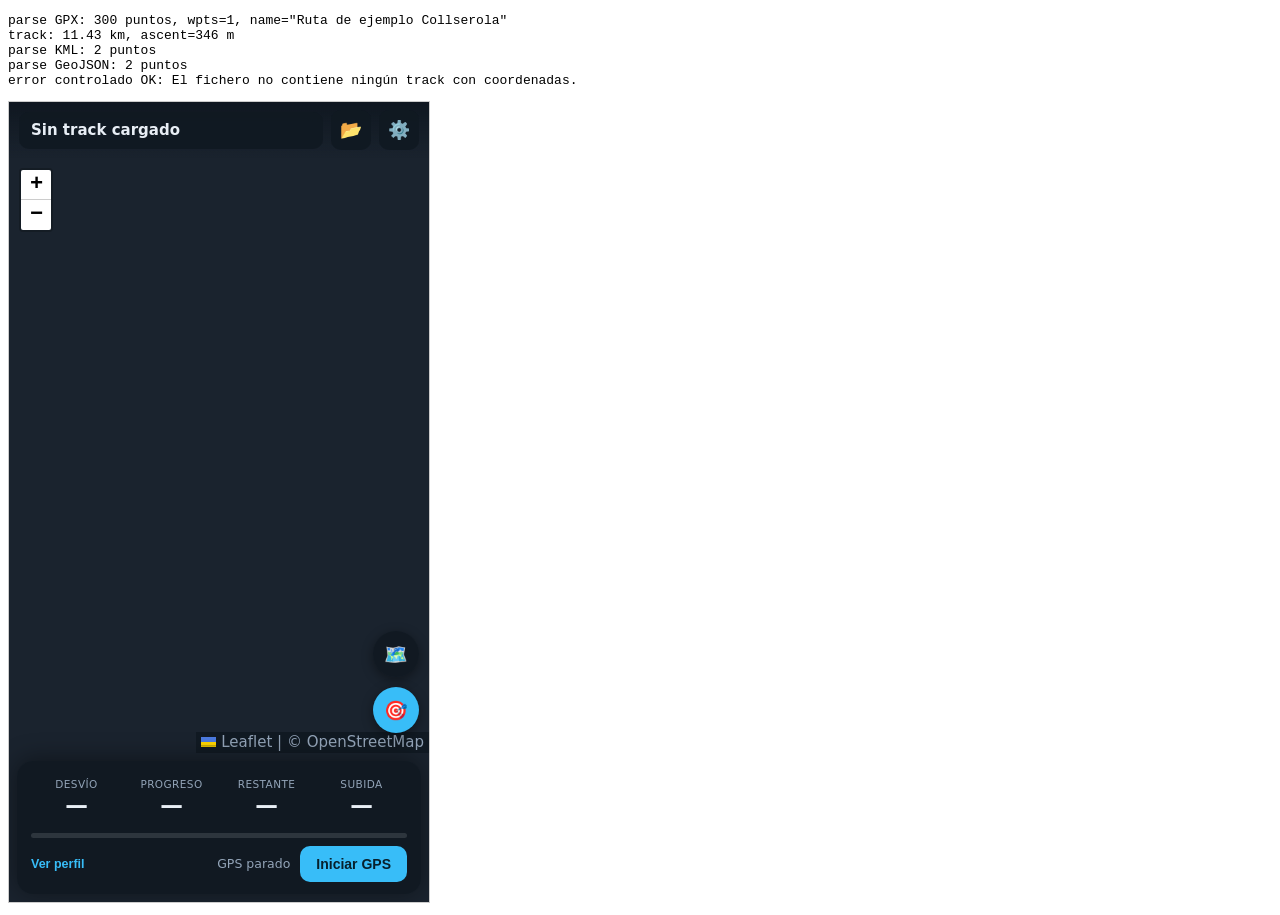
<file: selftest.html>
<!doctype html>
<meta charset="utf-8">
<title>selftest</title>
<pre id="out">arrancando…</pre>
<iframe id="fr" src="index.html" style="width:420px;height:800px;border:1px solid #ccc"></iframe>
<script type="module">
const log = [];
const say = (m) => { log.push(m); document.getElementById('out').textContent = log.join('\n'); };
window.addEventListener('error', (e) => say('ERROR: ' + e.message));
window.addEventListener('unhandledrejection', (e) => say('REJECTION: ' + e.reason));

import { parseTrackFile } from './js/parse.js';
import { buildTrack, nearestOnTrack } from './js/geo.js';

const gpx = await (await fetch('samples/ejemplo-collserola.gpx')).text();
const parsed = parseTrackFile(gpx, 'ejemplo-collserola.gpx');
say(`parse GPX: ${parsed.points.length} puntos, wpts=${parsed.waypoints.length}, name="${parsed.name}"`);
const tr = buildTrack(parsed.points, parsed.name);
say(`track: ${(tr.total / 1000).toFixed(2)} km, ascent=${tr.ascent} m`);

// KML y GeoJSON mínimos
const kml = `<?xml version="1.0"?><kml xmlns="http://www.opengis.net/kml/2.2"><Document><name>k</name><Placemark><LineString><coordinates>2.0,41.0,10 2.01,41.0,12</coordinates></LineString></Placemark></Document></kml>`;
say('parse KML: ' + parseTrackFile(kml, 'a.kml').points.length + ' puntos');
const gj = JSON.stringify({ type: 'Feature', geometry: { type: 'LineString', coordinates: [[2, 41], [2.01, 41]] } });
say('parse GeoJSON: ' + parseTrackFile(gj, 'a.json').points.length + ' puntos');
try { parseTrackFile('<gpx></gpx>', 'x.gpx'); say('FALLO: deberia lanzar error'); }
catch (e) { say('error controlado OK: ' + e.message); }

const fr = document.getElementById('fr');
await new Promise((r) => (fr.contentDocument?.readyState === 'complete' ? r() : fr.addEventListener('load', r)));
await new Promise((r) => setTimeout(r, 1200));
const w = fr.contentWindow;
const d = fr.contentDocument;
say('app arrancada (window.followTrack): ' + !!w.followTrack);
say('Leaflet panes en el DOM: ' + d.querySelectorAll('.leaflet-pane').length);

// Cargamos el track en la app y simulamos una posición 120 m al lado del track.
w.followTrack.showTrack(parsed, { save: false });
say('nombre en cabecera: ' + d.getElementById('trackName').textContent);
w.followTrack.opts.test = true;
w.followTrack.opts.threshold = 50;

const mid = parsed.points[Math.floor(parsed.points.length / 2)];
const off = { lat: mid.lat + 0.00108, lng: mid.lon }; // ~120 m al norte
w.followTrack.map.fire('click', { latlng: off });
await new Promise((r) => setTimeout(r, 300));
say(`fuera de ruta -> desvio=${d.getElementById('devValue').textContent} progreso=${d.getElementById('progValue').textContent} restante=${d.getElementById('remValue').textContent}`);
say('banner visible: ' + !d.getElementById('alertBanner').hasAttribute('hidden') + ' | texto: ' + d.getElementById('alertText').textContent);
say('clase stat: ' + d.getElementById('statDev').className);

// Ahora justo encima del track
w.followTrack.map.fire('click', { latlng: { lat: mid.lat, lng: mid.lon } });
await new Promise((r) => setTimeout(r, 300));
say(`en ruta -> desvio=${d.getElementById('devValue').textContent} progreso=${d.getElementById('progValue').textContent}`);
say('banner visible: ' + !d.getElementById('alertBanner').hasAttribute('hidden'));
say('clase stat: ' + d.getElementById('statDev').className);

// Al final del track
const end = parsed.points[parsed.points.length - 1];
w.followTrack.map.fire('click', { latlng: { lat: end.lat, lng: end.lon } });
await new Promise((r) => setTimeout(r, 300));
say(`en el final -> progreso=${d.getElementById('progValue').textContent} restante=${d.getElementById('remValue').textContent}`);

say('FIN');
</script>
<script type="module">
// --- Perfil de elevación ---
const say2=(m)=>{const o=document.getElementById('out');o.textContent+='\n'+m};
await new Promise(r=>setTimeout(r,3000));
const fr2=document.getElementById('fr'), w2=fr2.contentWindow, d2=fr2.contentDocument;
const t=w2.followTrack.state.track;
say2('--- PERFIL ---');
say2(`hasEle=${t.hasEle} min=${Math.round(t.minEle)} max=${Math.round(t.maxEle)} asc=${t.ascent} desc=${t.descent}`);
say2(`cumAscent final = ${Math.round(t.cumAscent[t.cumAscent.length-1])} (debe igualar asc=${t.ascent})`);
// abrir el perfil
d2.getElementById('btnProfile').click();
await new Promise(r=>setTimeout(r,400));
const cv=d2.getElementById('profileCanvas');
say2('perfil visible: '+!d2.getElementById('profile').hasAttribute('hidden'));
say2(`canvas ${cv.width}x${cv.height} px (dpr aplicado), css ${Math.round(cv.getBoundingClientRect().width)}px`);
// ¿ha pintado algo?
const px=cv.getContext('2d').getImageData(0,0,cv.width,cv.height).data;
let painted=0; for(let i=3;i<px.length;i+=4) if(px[i]>0) painted++;
say2('píxeles pintados: '+painted+' ('+(100*painted/(cv.width*cv.height)).toFixed(1)+'%)');
say2('texto cabecera perfil: '+d2.getElementById('profileNow').textContent);
// simular arrastre por el perfil (consulta)
const r=cv.getBoundingClientRect();
const ev=(type,x)=>cv.dispatchEvent(new PointerEvent(type,{bubbles:true,clientX:r.left+x,clientY:r.top+50,pointerId:1}));
cv.setPointerCapture=()=>{};
ev('pointerdown', r.width*0.5); await new Promise(r=>setTimeout(r,150));
say2('al consultar el punto medio: '+d2.getElementById('profileNow').textContent);
say2('marcador de consulta en el mapa: '+(d2.querySelectorAll('path.leaflet-interactive').length>=2));
ev('pointermove', r.width*0.8); await new Promise(r=>setTimeout(r,150));
say2('al 80% del recorrido: '+d2.getElementById('profileNow').textContent);
ev('pointerup', r.width*0.8); await new Promise(r=>setTimeout(r,150));
say2('al soltar vuelve a: '+d2.getElementById('profileNow').textContent);
say2('--- panel-h aplicado: '+d2.documentElement.style.getPropertyValue('--panel-h'));
say2('FIN PERFIL');
</script>
</file>
